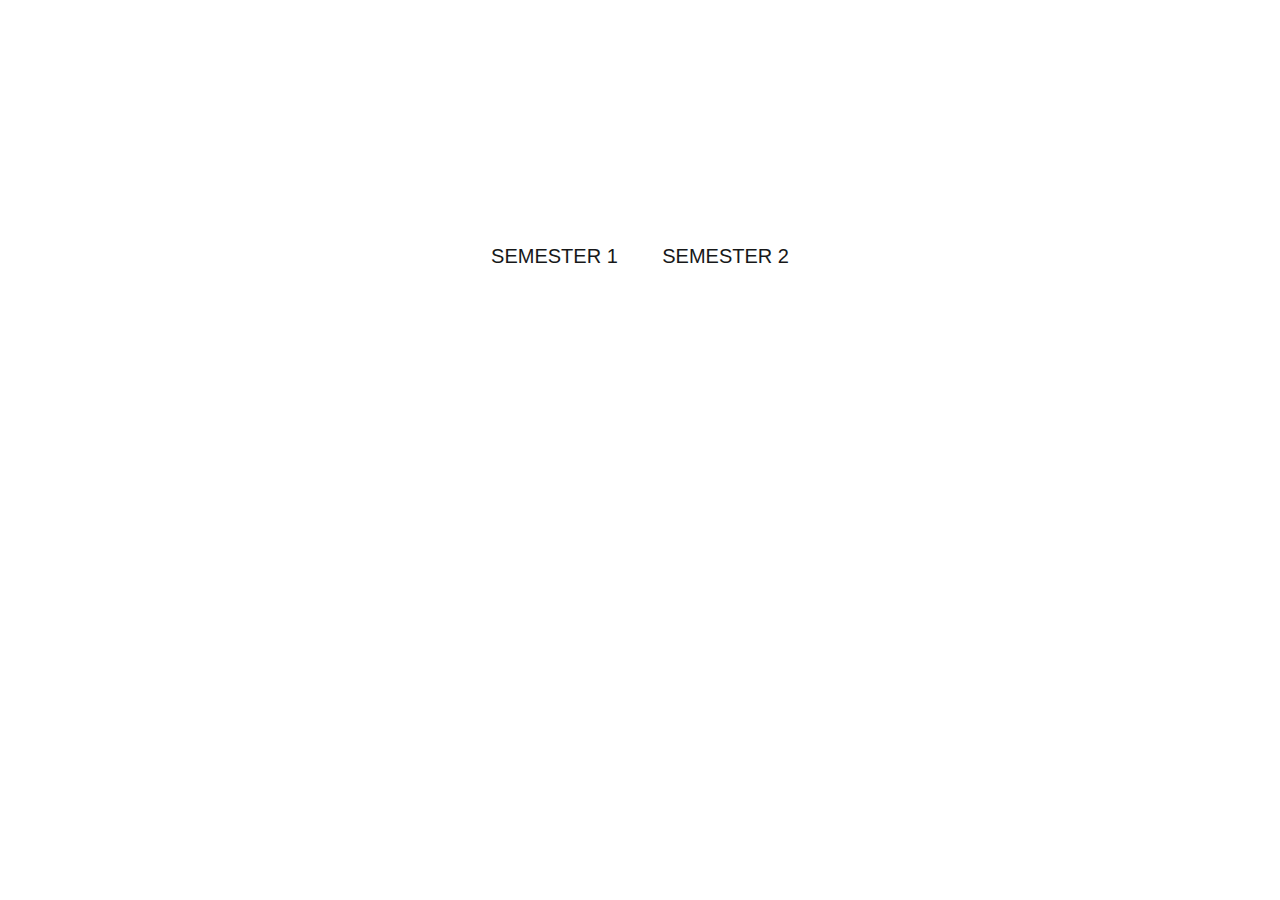
<file: index.html>
<!DOCTYPE html>
<html>
  <head>
    <title>Student Corner</title>
    <style>
      body {
        background-image:url("https://images.unsplash.com/photo-1589998059171-988d887df646?ixlib=rb-4.0.3&ixid=MnwxMjA3fDB8MHxleHBsb3JlLWZlZWR8NXx8fGVufDB8fHx8&auto=format&fit=crop&w=500&q=60");
        font-family: Arial, sans-serif;
        color: #fff;
        
      }
      .container {
        max-width: 800px;
        margin: 0 auto;
        padding: 20px;
        text-align: center;
      }
      h1 {
        font-size: 48px;
        margin-bottom: 20px;
      }
      p {
        font-size: 24px;
        margin-bottom: 20px;
      }
      .button {
        display: inline-block;
        background-color: #fff;
        color: #171819;
        padding: 10px 20px;
        border-radius: 5px;
        text-decoration: none;
        font-size: 20px;
        margin-top: 20px;
      }
      .button:hover {
        background-color: #1e90ff;
        color: #fff;
      }
      .quote {
        font-size: 20px;
        font-style: italic;
        margin-top: 50px;
      }
    </style>
  </head>
  <body>
    <div class="container">
      <h1>Student Corner</h1>
      <p>Welcome to the student corner! This is the place where you can find everything you need to be a successful student.</p>
      <a href="/1st.html" class="button">SEMESTER 1</a>
      <a href="/2nd.html
      
      
      
      
      
      
      
     " class="button">SEMESTER 2</a>
      <div class="quote">
        <p>"Believe you can and you're halfway there." - Theodore Roosevelt</p>
        <p>"Success is not final, failure is not fatal: it is the courage to continue that counts." - Winston Churchill</p>
        <p>"The future belongs to those who believe in the beauty of their dreams." - Eleanor Roosevelt</p>
      </div>
    </div>
  </body>
</html>
</file>
